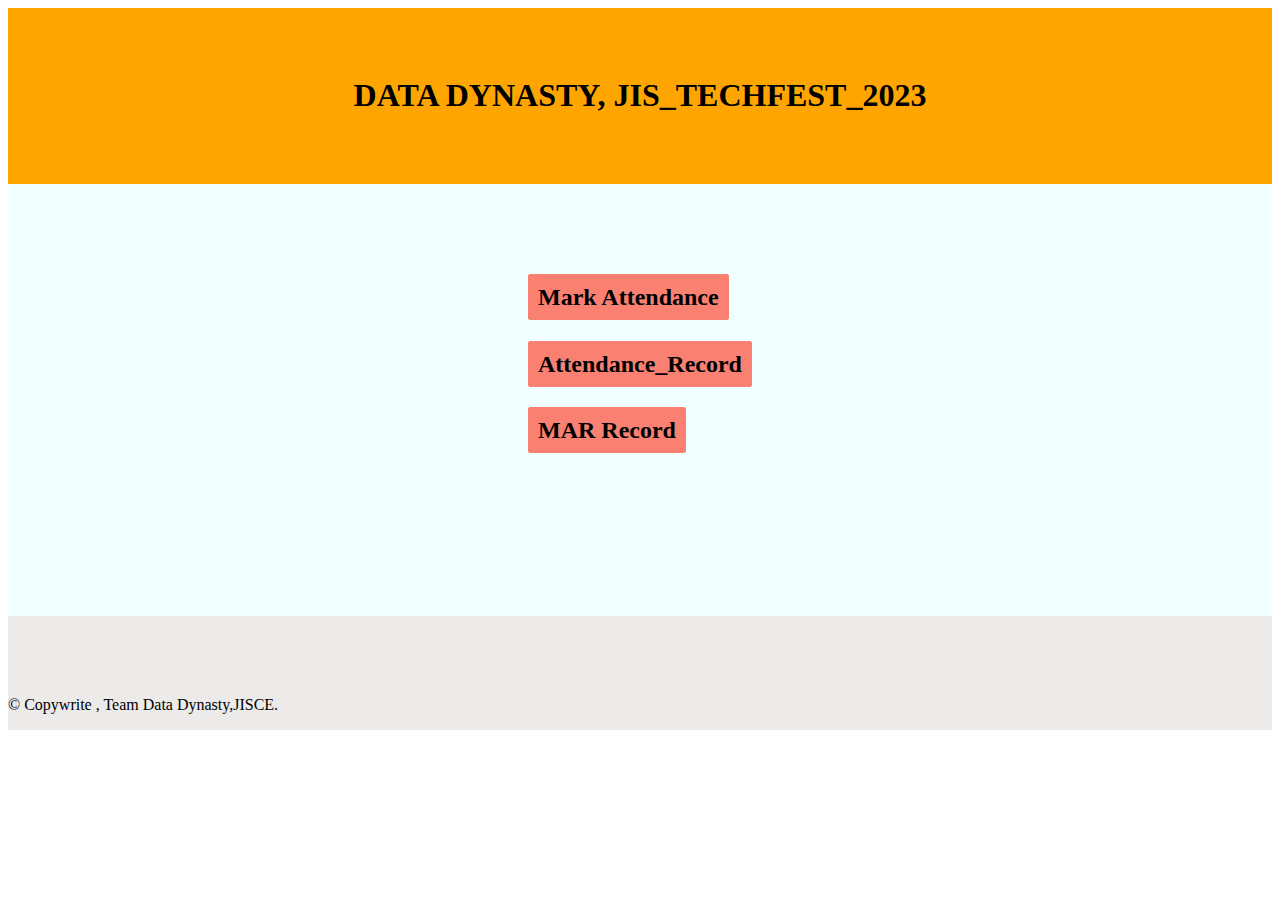
<file: index.html>
<!DOCTYPE html>
<html lang="en">
<head>
    <meta charset="UTF-8">
    <meta name="viewport" content="width=device-width, initial-scale=1.0">
    <title>Data Dynasty</title>
    <link rel="stylesheet" href="style.css">
</head>
<body>
    <nav>
        <h1>DATA DYNASTY, JIS_TECHFEST_2023</h1>
        
    </nav>
    <main>
        <div class="Att">
            <p>
                <h2 id="h1">
                    <a href="att_tea_login.html" id="b1" target="_self">
                        Mark Attendance
                    </a>
                    </h2>
                    <h2 id="h2">
                    <a href="Attendance.html" id="b2" target="_self">
                      Attendance_Record
                    </a>
                </h2>
                <h2 id="h2">
                    <a href="mar.html" id="b3" target="_self">
                        MAR  Record
                    </a>
                </h2>
            </p>
        </div>
    </main>
    <footer>
        <p>
            &#169 Copywrite , Team Data Dynasty,JISCE.
        </p>
    </footer>
</body>
</html>
</file>
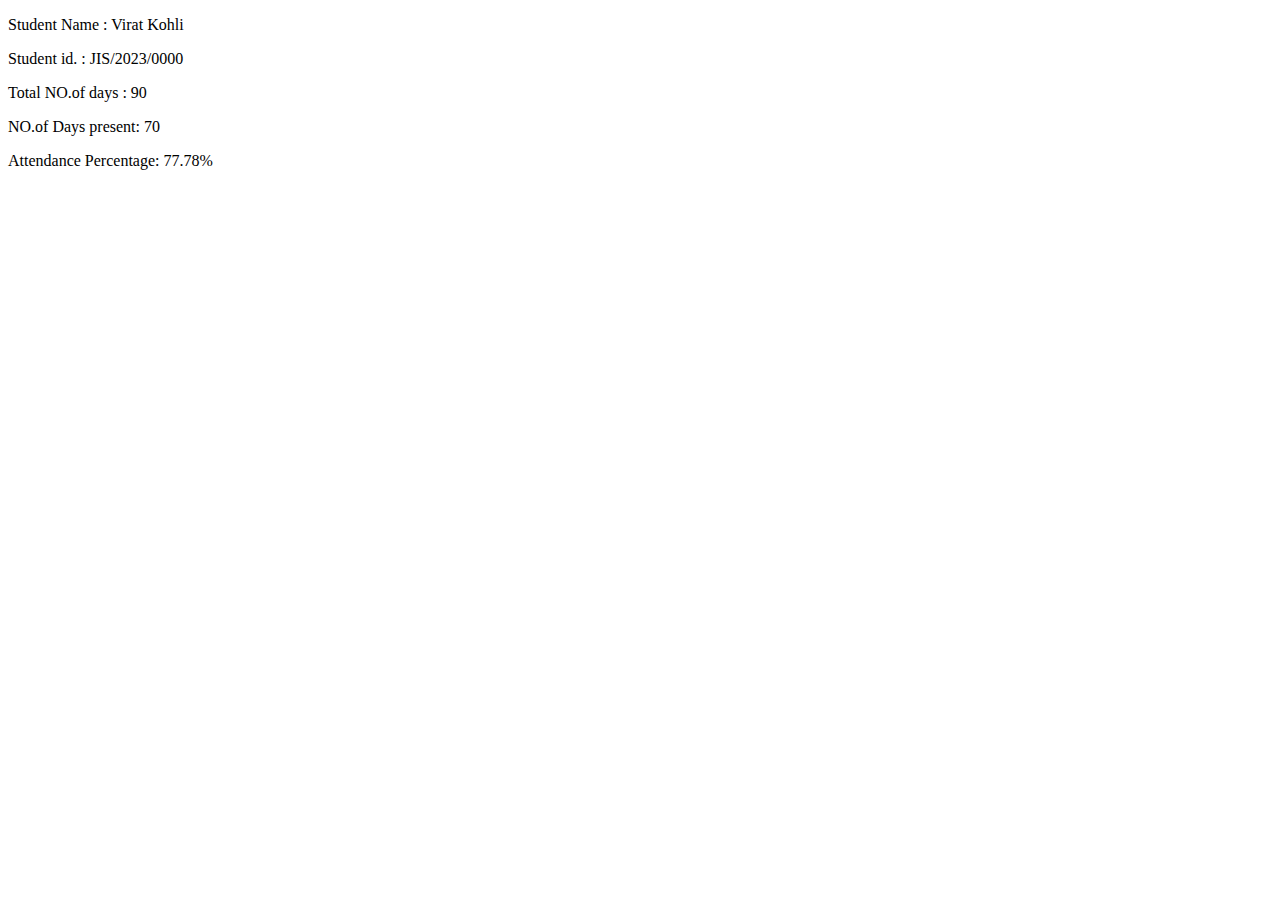
<file: att_s_result.html>
<!DOCTYPE html>
<html lang="en">
<head>
    <meta charset="UTF-8">
    <meta name="viewport" content="width=device-width, initial-scale=1.0">
    <title>Attendance Report</title>
</head>
<body>
    <div>
        <p> Student Name      : Virat Kohli</p>
        <p> Student id.       : JIS/2023/0000</p>
        <p> Total NO.of days  : 90</p>
        <p> NO.of Days present: 70</p>
        <p> Attendance Percentage: 77.78%</p>
    </div>
</body>
</html>
</file>
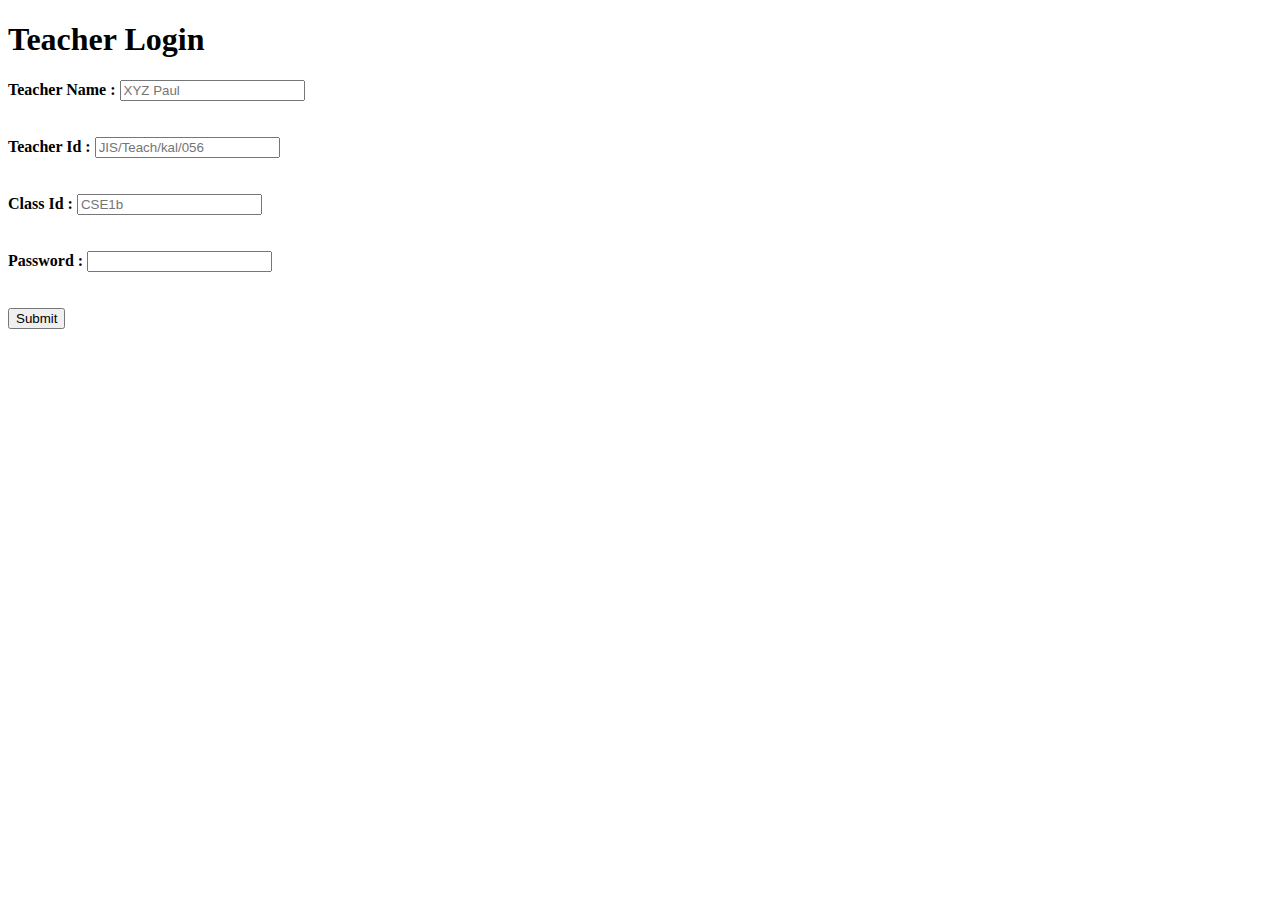
<file: att_tea_login.html>
<!DOCTYPE html>
<html lang="en">
<head>
    <meta charset="UTF-8">
    <meta name="viewport" content="width=device-width, initial-scale=1.0">
    <title>Teacher Login</title>
</head>
<body>
    <h1> Teacher Login</h1>
    <form>
        <label for="Teacher_name"><b>Teacher Name :</b></label>
        <input type="text" id="Teacher_name" placeholder="XYZ Paul">
        <br><br><br>
        <label for="Teacher_id"><strong>Teacher Id :</strong></label>
        <input type="text" id="Teacher_id" placeholder="JIS/Teach/kal/056">
        <br><br><br>
        <label for="class_id"><strong>Class Id :</strong></label>
        <input type="text" id="class_id" placeholder="CSE1b">
        <br><br><br>
        <label for="password"><strong>Password :</strong></label>
        <input type="password" id="password">
        <br><br><br>
    </form>
    <a href="Demo_class.html" target="_self"><input type="submit" vaue="submit"></a>

</body>
</html>
</file>
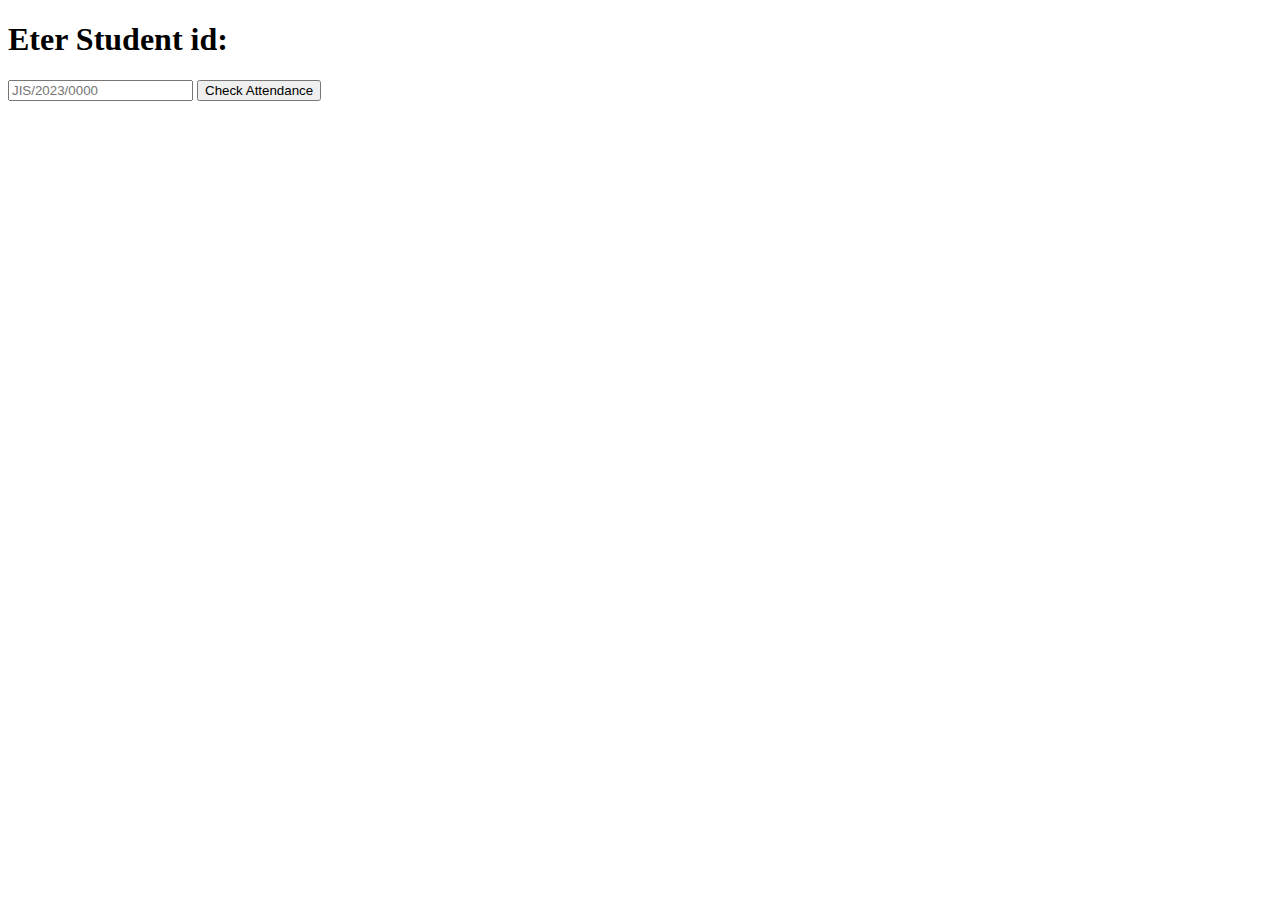
<file: Attendance.html>
<!DOCTYPE html>
<html lang="en">
<head>
    <meta charset="UTF-8">
    <meta name="viewport" content="width=device-width, initial-scale=1.0">
    <title>Attendance</title>
</head>
<body>
    <p><h1>Eter Student id: </h1></p>
    <input type="text" id="studdent_id" placeholder="JIS/2023/0000">
    <a href="att_s_result.html" target="_self"><input type="submit" value="Check Attendance"></a>
</body>
</html>
</file>
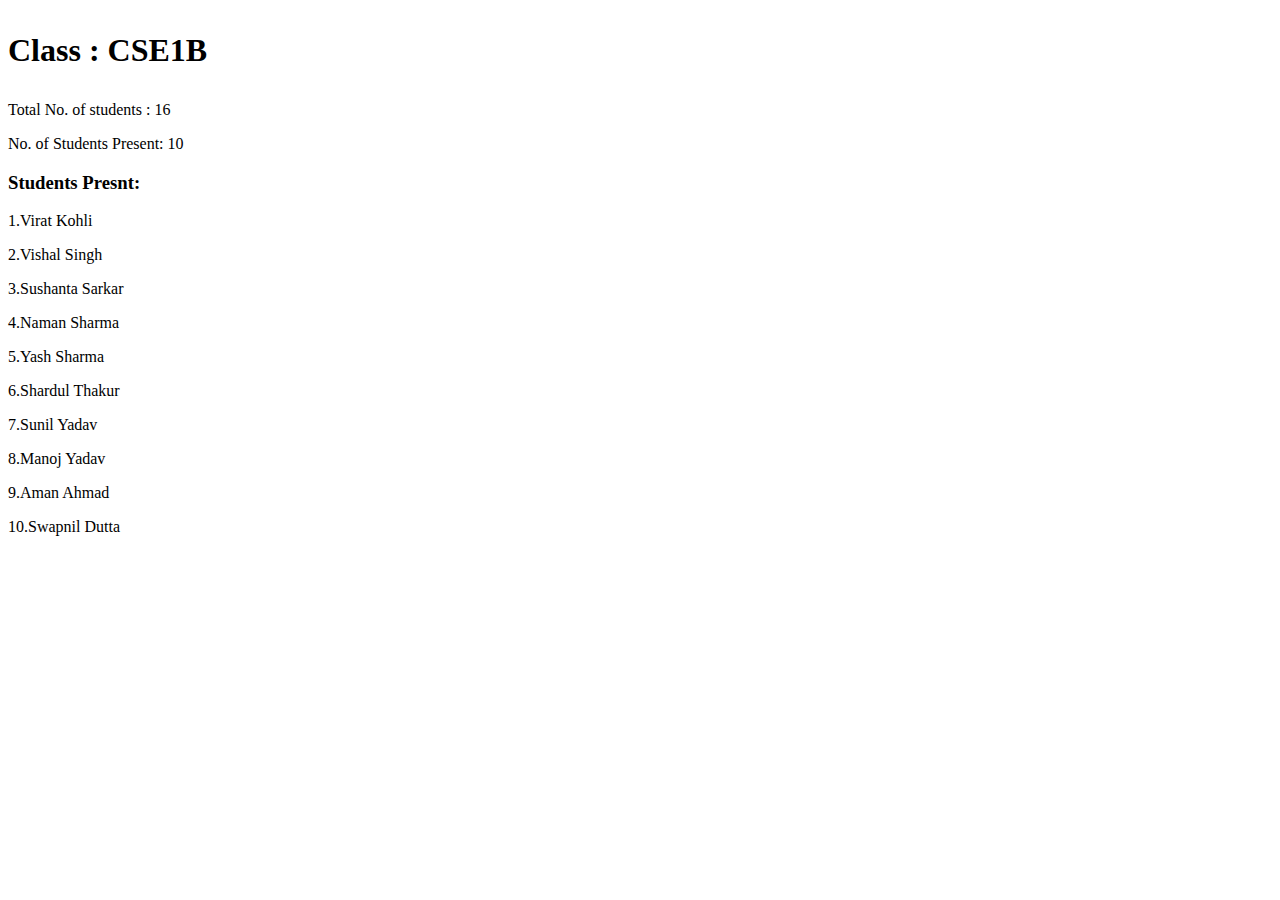
<file: Daily_att_report.html>
<!DOCTYPE html>
<html lang="en">
<head>
    <meta charset="UTF-8">
    <meta name="viewport" content="width=device-width, initial-scale=1.0">
    <title>Attendance Report</title>
</head>
<body>
    <h1><p>Class : CSE1B </p></h1>
    <p>Total No. of students : 16</p>
    <p>No. of Students Present: 10</p>
    <h3><p><b>Students Presnt:</b></p></h3>
    <p>1.Virat Kohli</p>
    <p>2.Vishal Singh</p>
    <p>3.Sushanta Sarkar</p>
    <p>4.Naman Sharma</p>
    <p>5.Yash Sharma</p>
    <p>6.Shardul Thakur</p>
    <p>7.Sunil Yadav</p>
    <p>8.Manoj Yadav</p>
    <p>9.Aman Ahmad</p>
    <p>10.Swapnil Dutta</p>
</body>
</html>
</file>
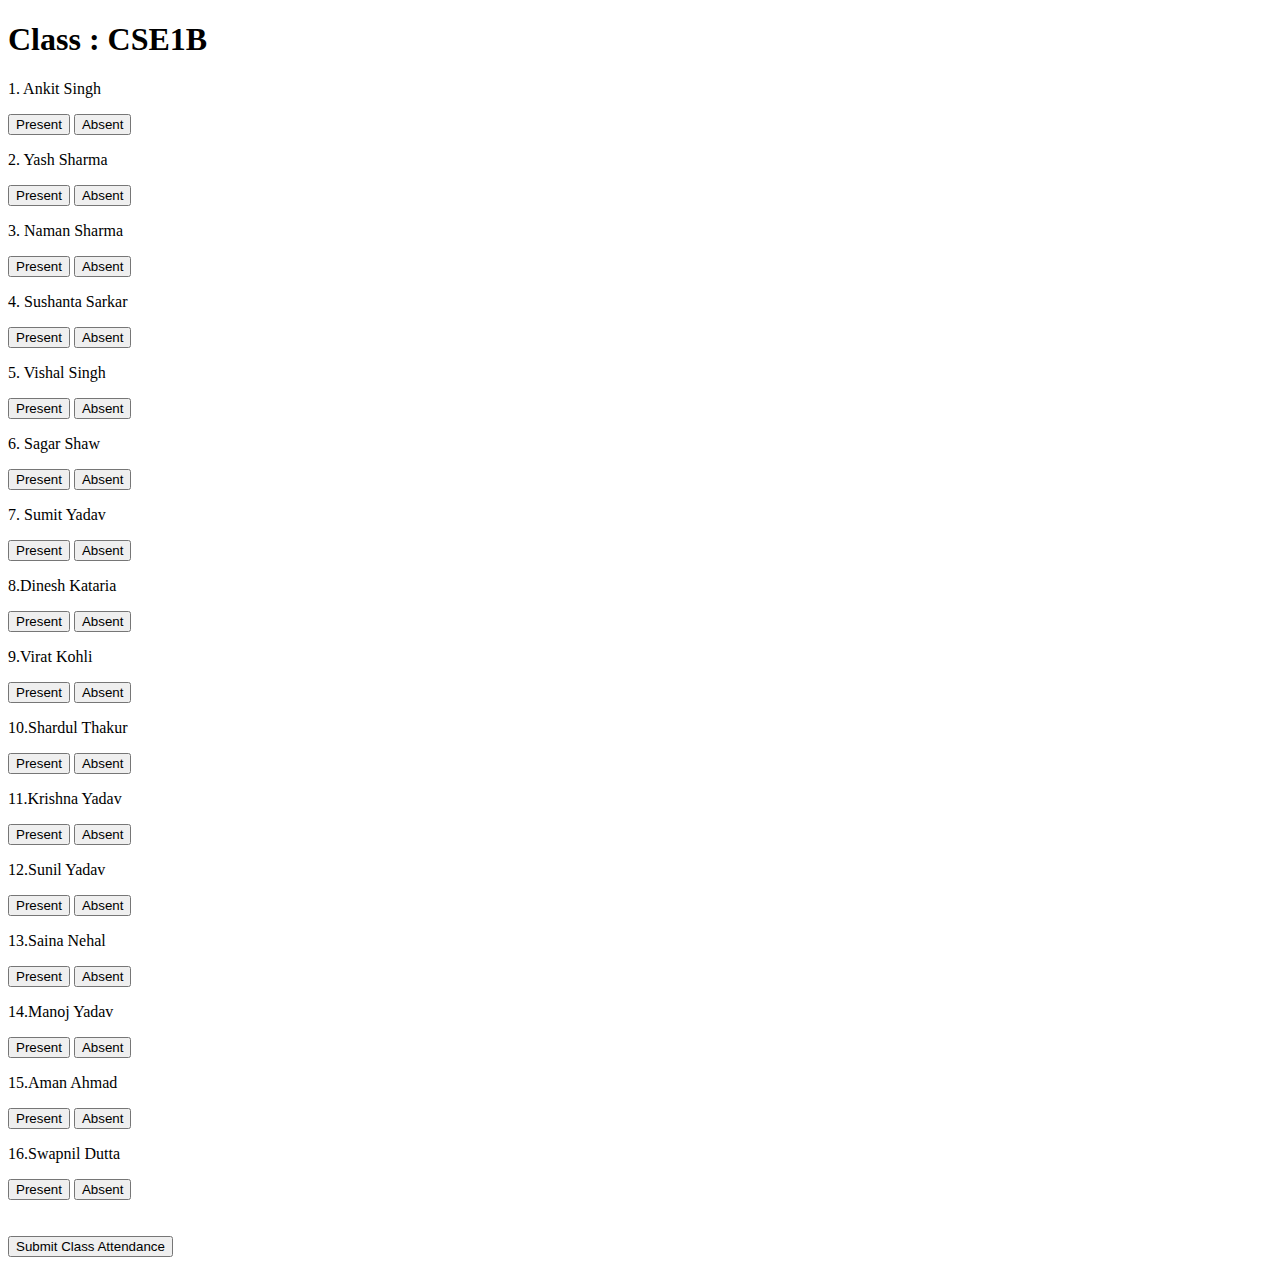
<file: Demo_class.html>
<!DOCTYPE html>
<html lang="en">
<head>
    <meta charset="UTF-8">
    <meta name="viewport" content="width=device-width, initial-scale=1.0">
    <title>Class</title>
</head>
<body>
    <h1>Class : CSE1B</h1>
    <div>
        <div class="student" id="JIS/2023/0001">
            <p>1. Ankit Singh</p>
            <input type="button" value="Present">
            <input type="button" value="Absent">
        </div>
        <div class="student" id="JIS/2023/0002">
            <p>2. Yash Sharma</p>
            <input type="button" value="Present">
            <input type="button" value="Absent">
        </div>
        <div class="student" id="JIS/2023/0003">
            <p>3. Naman Sharma</p>
            <input type="button" value="Present">
            <input type="button" value="Absent">
        </div>
        <div class="student" id="JIS/2023/0004">
            <p>4. Sushanta Sarkar</p>
            <input type="button" value="Present">
            <input type="button" value="Absent">
        </div>
        <div class="student" id="JIS/2023/0005">
            <p>5. Vishal Singh</p>
            <input type="button" value="Present">
            <input type="button" value="Absent">
        </div>
        <div class="student" id="JIS/2023/0006">
            <p>6. Sagar Shaw</p>
            <input type="button" value="Present">
            <input type="button" value="Absent">
        </div>
        <div class="student" id="JIS/2023/0007">
            <p>7. Sumit Yadav</p>
            <input type="button" value="Present">
            <input type="button" value="Absent">
        </div>
        <div class="student" id="JIS/2023/0008">
            <p>8.Dinesh Kataria</p>
            <input type="button" value="Present">
            <input type="button" value="Absent">
        </div>
        <div class="student" id="JIS/2023/0009">
            <p>9.Virat Kohli</p>
            <input type="button" value="Present">
            <input type="button" value="Absent">
        </div>
        <div class="student" id="JIS/2023/0010">
            <p>10.Shardul Thakur</p>
            <input type="button" value="Present">
            <input type="button" value="Absent">
        </div>
        <div class="student" id="JIS/2023/0011">
            <p>11.Krishna Yadav</p>
            <input type="button" value="Present">
            <input type="button" value="Absent">
        </div>
        <div class="student" id="JIS/2023/0012">
            <p>12.Sunil Yadav</p>
            <input type="button" value="Present">
            <input type="button" value="Absent">
        </div>
        <div class="student" id="JIS/2023/0013">
            <p>13.Saina Nehal</p>
            <input type="button" value="Present">
            <input type="button" value="Absent">
        </div>
        <div class="student" id="JIS/2023/0014">
            <p>14.Manoj Yadav </p>
            <input type="button" value="Present">
            <input type="button" value="Absent">
        </div>
        <div class="student" id="JIS/2023/0015">
            <p>15.Aman Ahmad</p>
            <input type="button" value="Present">
            <input type="button" value="Absent">
        </div>
        <div class="student" id="JIS/2023/0016">
            <p>16.Swapnil Dutta</p>
            <input type="button" value="Present">
            <input type="button" value="Absent">
        </div>
        <br><br>
        </div>
    <a href="Daily_att_report.html" target="_self"><input type="submit" value="Submit Class Attendance"></a>
</body>
</html>
</file>
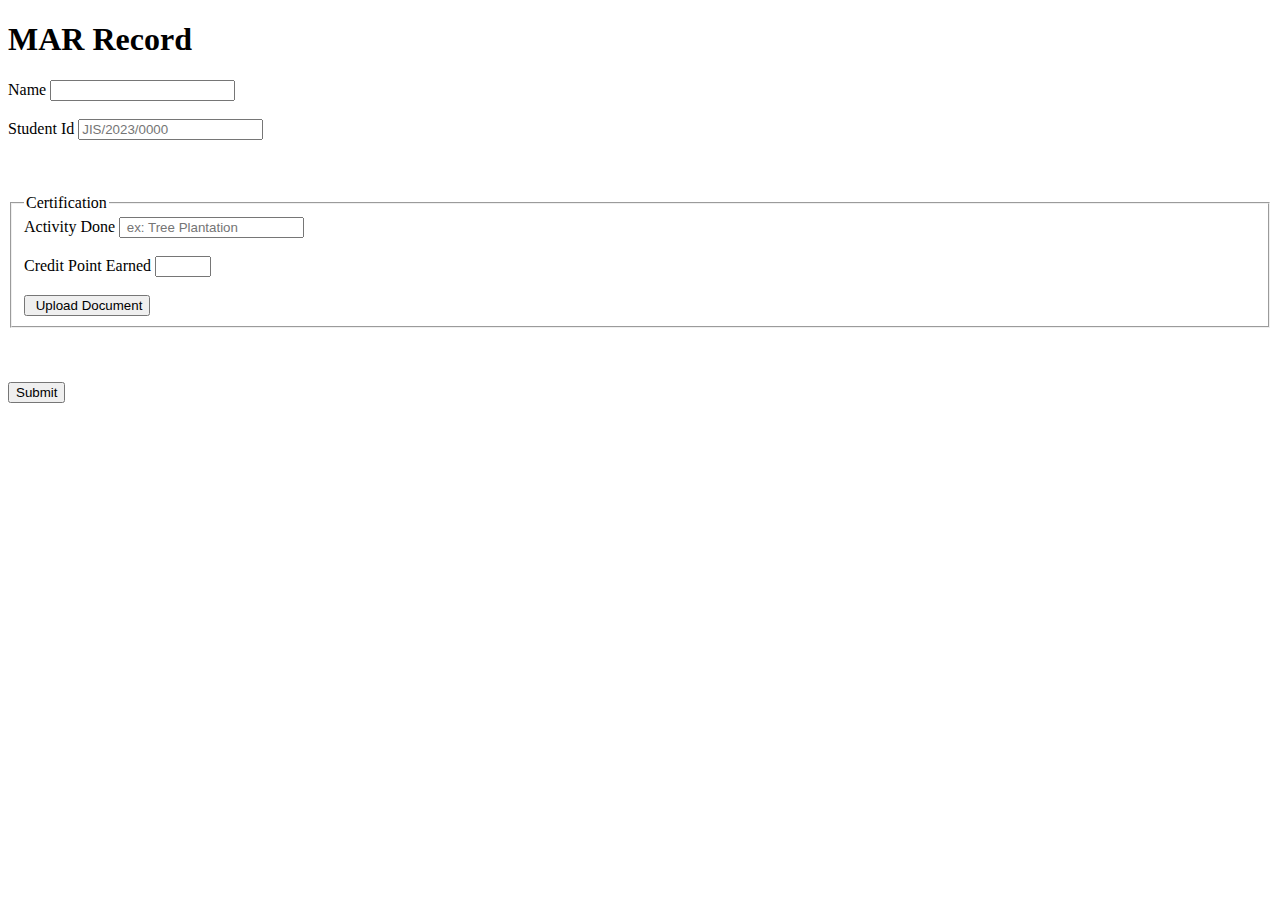
<file: mar.html>
<!DOCTYPE html>
<html lang="en">
<head>
    <meta charset="UTF-8">
    <meta name="viewport" content="width=device-width, initial-scale=1.0">
    <title>MAR Record</title>
    <style>
        table,th,td,tr{
            border: 2px solid black;
            border-collapse:collapse;
        }
    </style>
</head>
<body>
    <h1> MAR Record </h1>
    <form>
        <label for="name">Name</label>
        <input type="text" id="name">
        <br><br>
        <label for="stu_id">Student Id</label>
        <input type="text" id="stu_id" placeholder="JIS/2023/0000">
        <br><br><br><br>
        <fieldset id="document">
            <legend>
                Certification
            </legend>
            <label for="Activity">Activity Done</label>
            <input type="text" id="Activity" placeholder=" ex: Tree Plantation">
            <br><br>
            <label for="credit">Credit Point Earned</label>
            <input type="number" max="10" min="0" placceholder="max credit=10">
            <br><br>
            <input type="button" value=" Upload Document">
        </fieldset>
        <br><br><br>
        </form>
        <a href="mar_s_result.html" target="_self"><input type="submit" vaue="submit"></a>
</body>
</html>
</file>
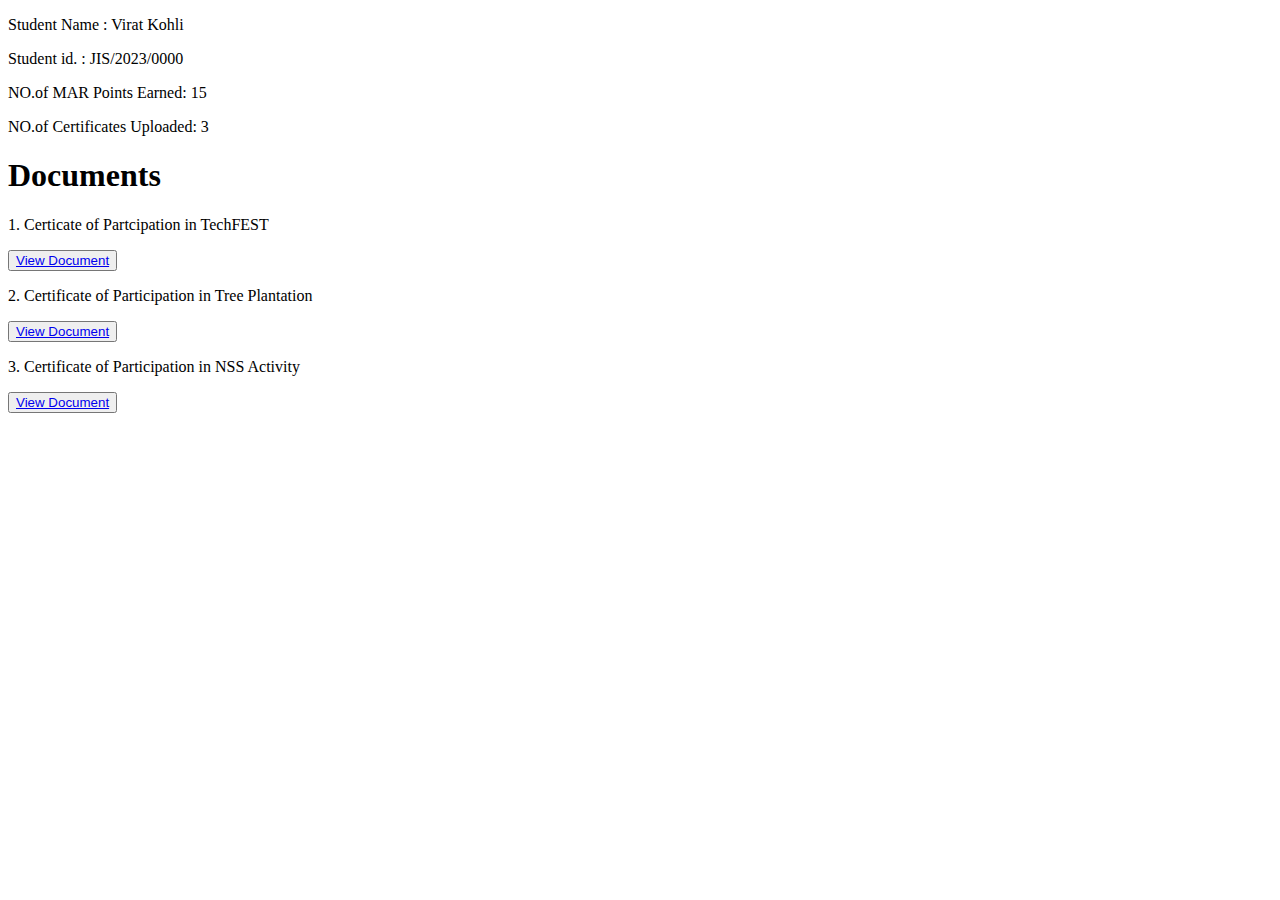
<file: mar_s_result.html>
<!DOCTYPE html>
<html lang="en">
<head>
    <meta charset="UTF-8">
    <meta name="viewport" content="width=device-width, initial-scale=1.0">
    <title>MAR Report</title>
</head>
<body>
    <div>
        <p> Student Name      : Virat Kohli</p>
        <p> Student id.       : JIS/2023/0000</p>
        <p> NO.of MAR Points Earned: 15</p>
        <p> NO.of Certificates Uploaded: 3</p>
        <p><h1><strong>Documents</strong></h1></p>
        <p>1. Certicate of Partcipation in TechFEST</p>
        <button><a href="certi1.jpg">View Document</a></button>
        <p>2. Certificate of Participation in Tree Plantation</p>
        <button><a href="certi2.jpg">View Document</a></button>
        <p>3. Certificate of Participation in NSS Activity</p>
        <button><a href="certi3.jpg">View Document</a></button>
    </div>
</body>
</html>
</file>
<file: style.css>
nav{
    text-align: center;
    background-color: orange;
    padding: 3rem;
}
.Att{
    display: flex;
    flex-direction: column;
    align-content: center;
    /*justify-content: center;*/
    background-color: azure;
    padding: 3rem;
    flex-wrap: wrap;
    height:21rem;
}
/*.MAR{
    display: flex;
    align-content: center;
    justify-content: center;
    background-color: azure;
    padding: 3rem;
    flex-wrap: wrap;
}*/
a{
    border: 7px solid salmon;
    border-radius: 3px ;
    background-color: salmon;
    text-decoration: none;
    color: black;
    padding:3px;
}
footer{
    background-color: rgba(237, 234, 234,1);
    padding: 4rem;
    padding-left: 0rem;padding-bottom: 0rem;
    display: flex;
    align-content:baseline;
    flex-wrap: wrap;
}
</file>
